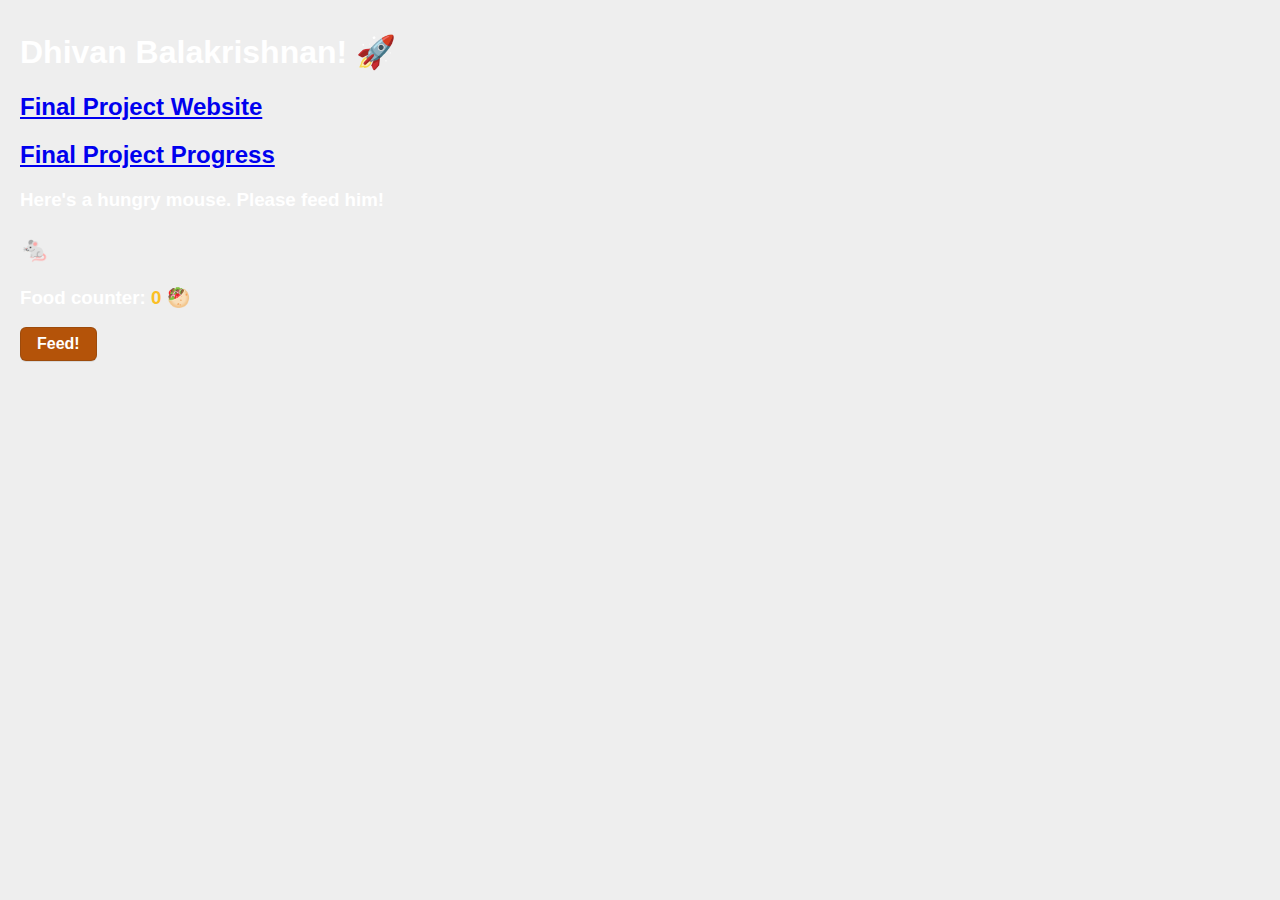
<file: index.html>
<!DOCTYPE html>
<html lang="en">
  <head>
    <title>My NM2207 GitHub Portfolio</title>
    <script src="scripts/counter.js"></script>
    <link rel="stylesheet" href="styles/styles.css" />
  </head>
  <body>
    <h1> Dhivan Balakrishnan! 🚀</h1>
    <h2> <a href ="NMProject/index.html"> Final Project Website </a> </h2>
    <h2> <a href ="NMProject/NM2207 - Final Project Proposal .pdf"> Final Project Progress </a> </h2>
    <h3>Here's a hungry mouse. Please feed him!</h3>
    <h3 class="mouse">🐁</h3>
    <h3>Food counter: <span class="counter">0</span> 🥙</h3>
    <button>Feed!</button>
  </body>
</html>
</file>
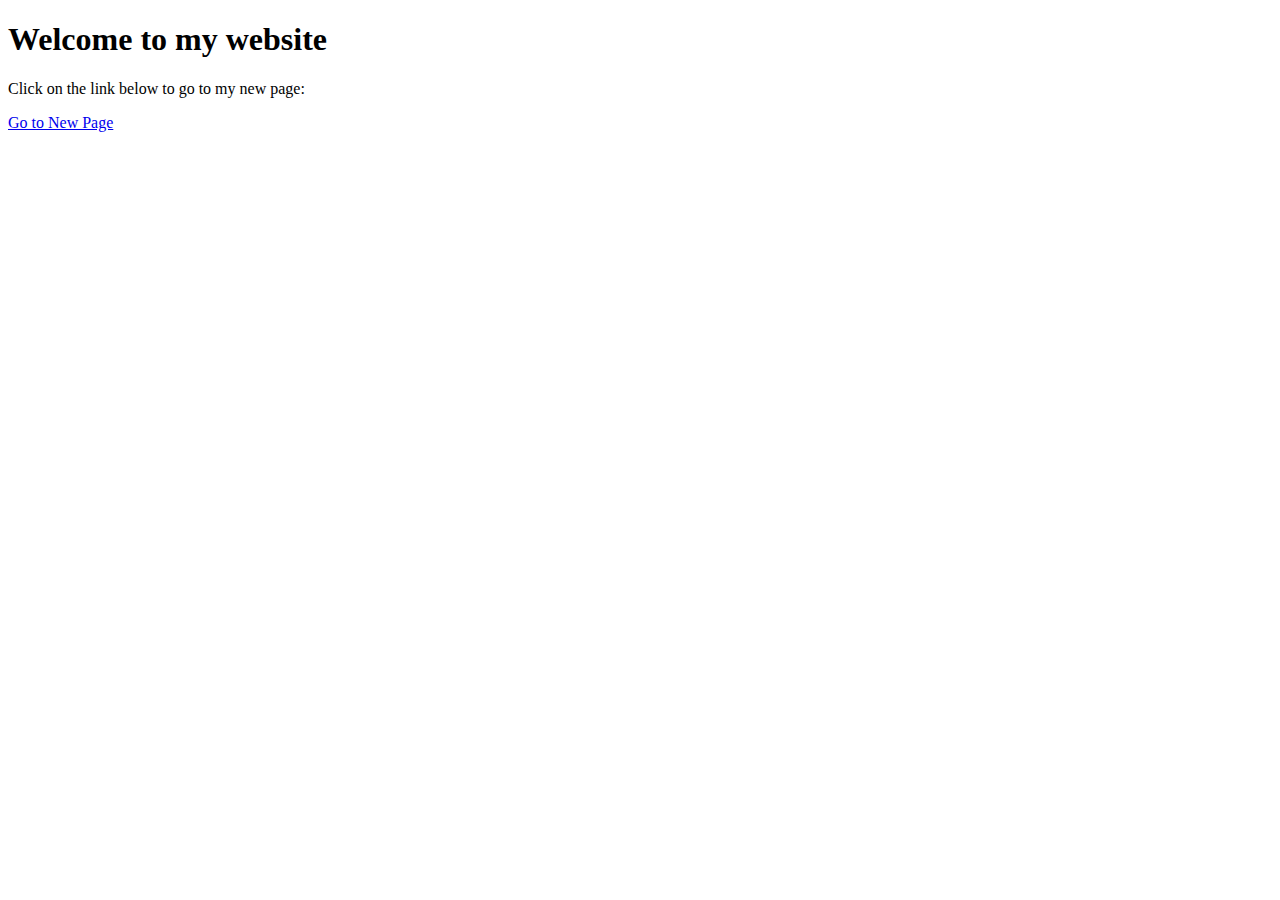
<file: NMProject/resources/click.html>
<!DOCTYPE html>
<html>
<head>
	<title>My Website</title>
</head>
<body>
	<h1>Welcome to my website</h1>
	<p>Click on the link below to go to my new page:</p>
	<a href="/index.html">Go to New Page</a>
</body>
</html>
</file>
<file: styles/styles.css>
body {
  background-color: #EEEEEE;
  font-family: -apple-system, BlinkMacSystemFont, Segoe UI, Roboto, Oxygen,
    Ubuntu, Cantarell, Fira Sans, Droid Sans, Helvetica Neue, sans-serif;
  color: white;
  padding-left: 12px;
  padding-top: 4px;
}

.mouse {
  font-size: 24px;
}

.counter {
  color: #fbbf24;
}

h2 {
  color: #f9a8d4;
}

/* CSS */
button {
  appearance: none;
  background-color: #b45309;
  border: 1px solid rgba(27, 31, 35, 0.15);
  border-radius: 6px;
  box-shadow: rgba(27, 31, 35, 0.1) 0 1px 0;
  box-sizing: border-box;
  color: #fff;
  cursor: pointer;
  display: inline-block;
  font-size: 16px;
  font-weight: 600;
  line-height: 20px;
  padding: 6px 16px;
  position: relative;
  text-align: center;
}

button:hover {
  background-color: #92400e;
}
</file>
